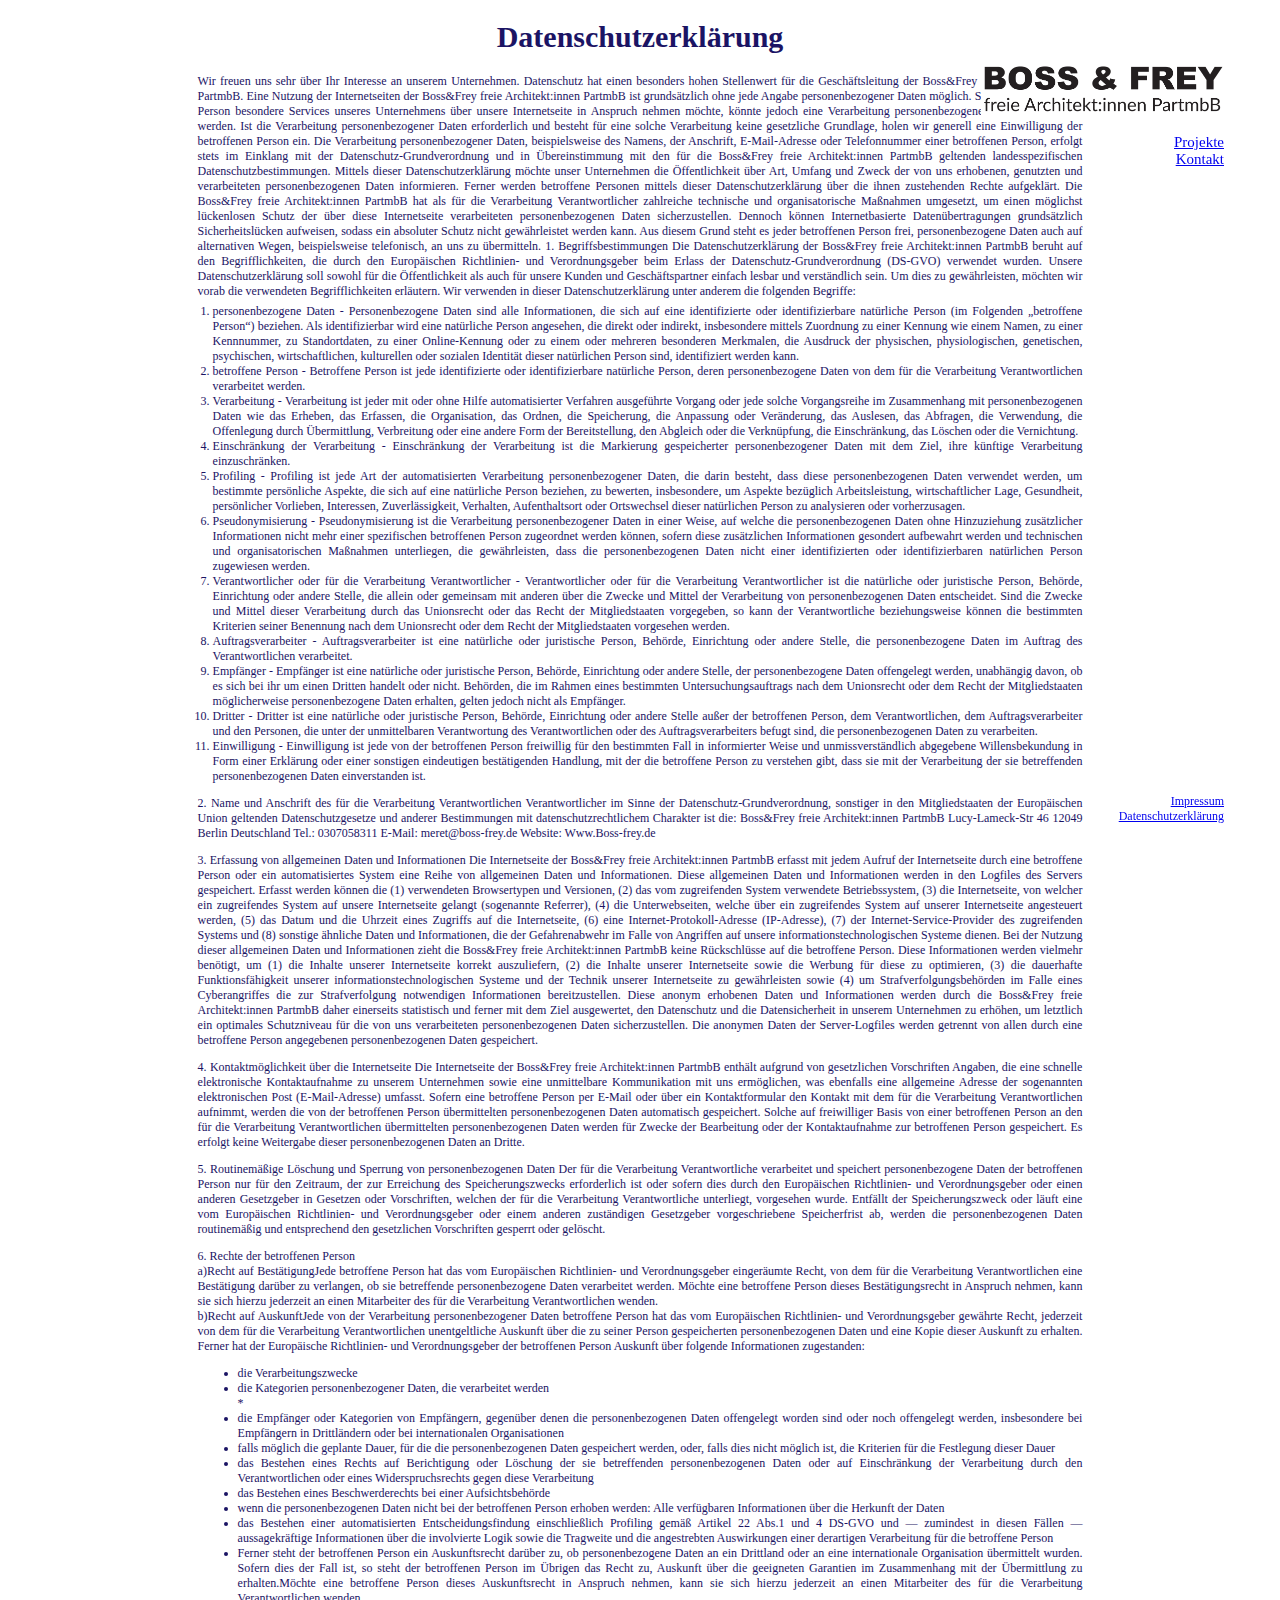
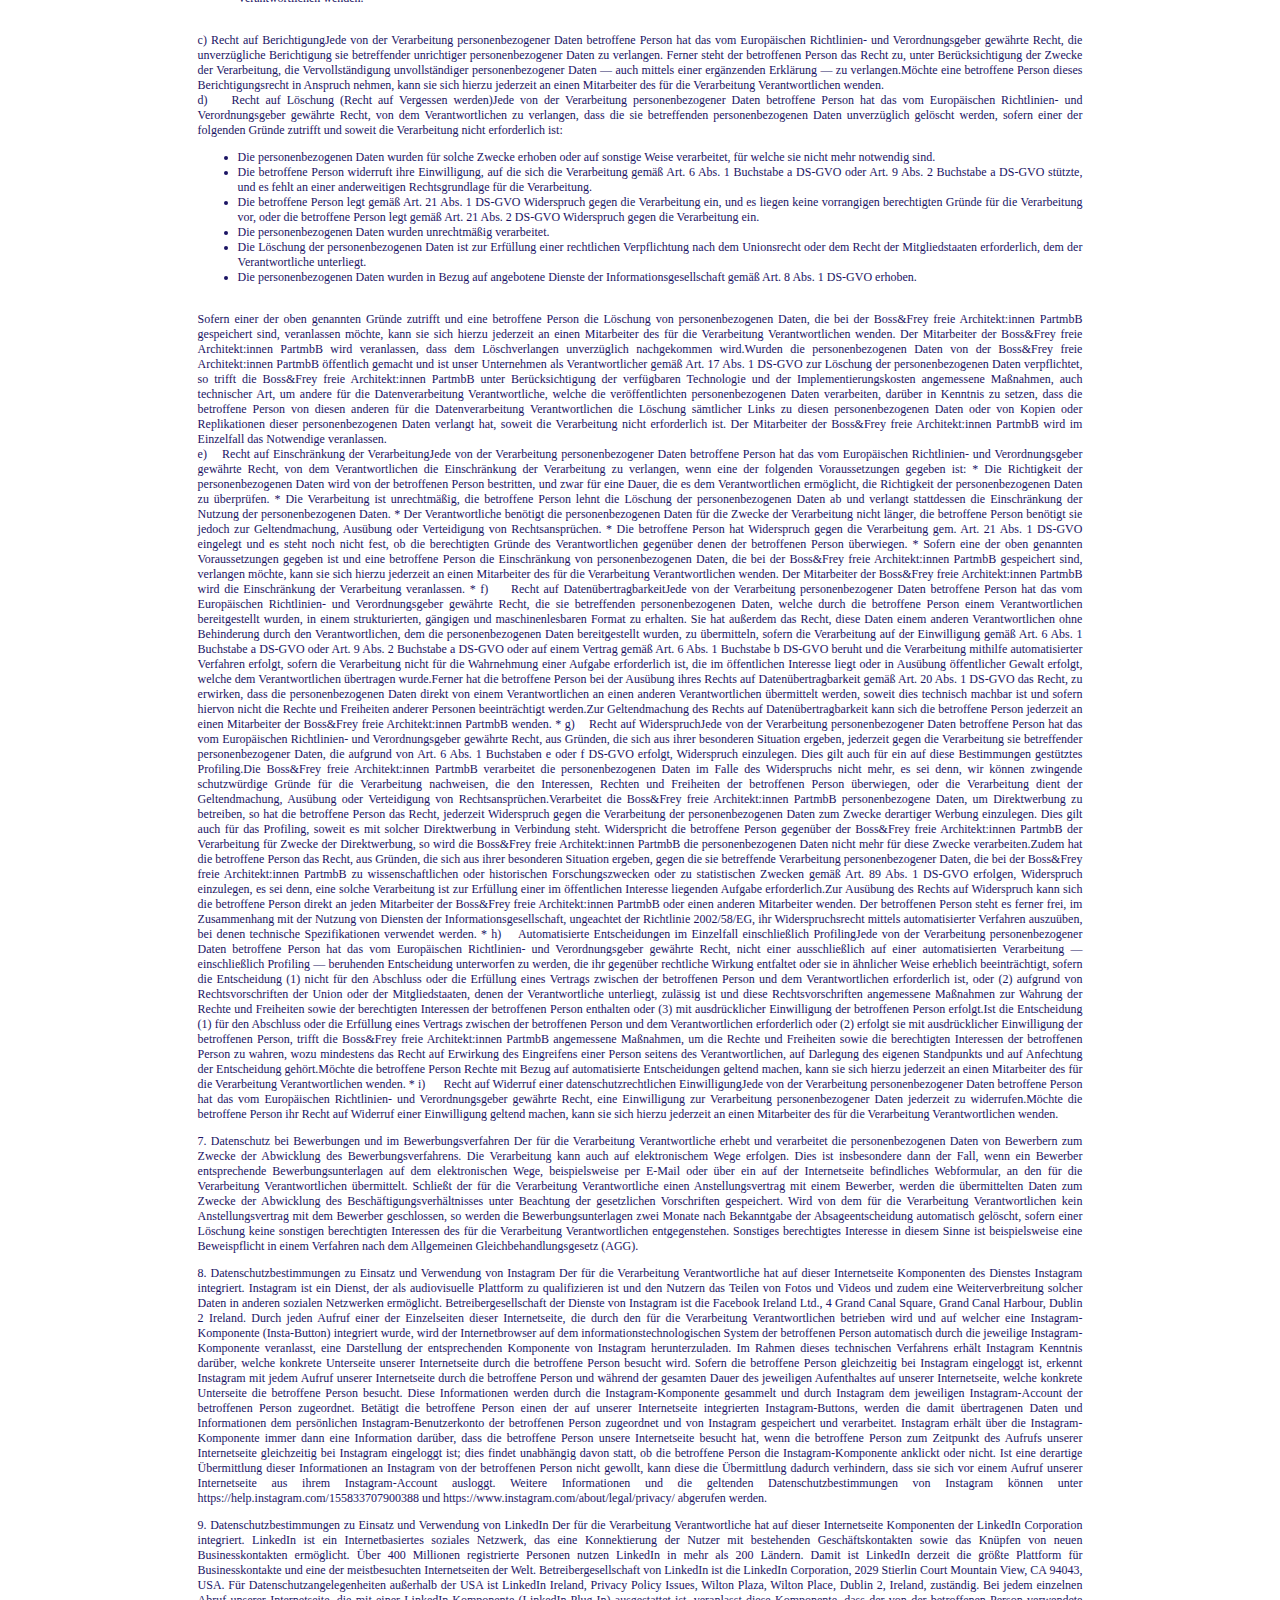
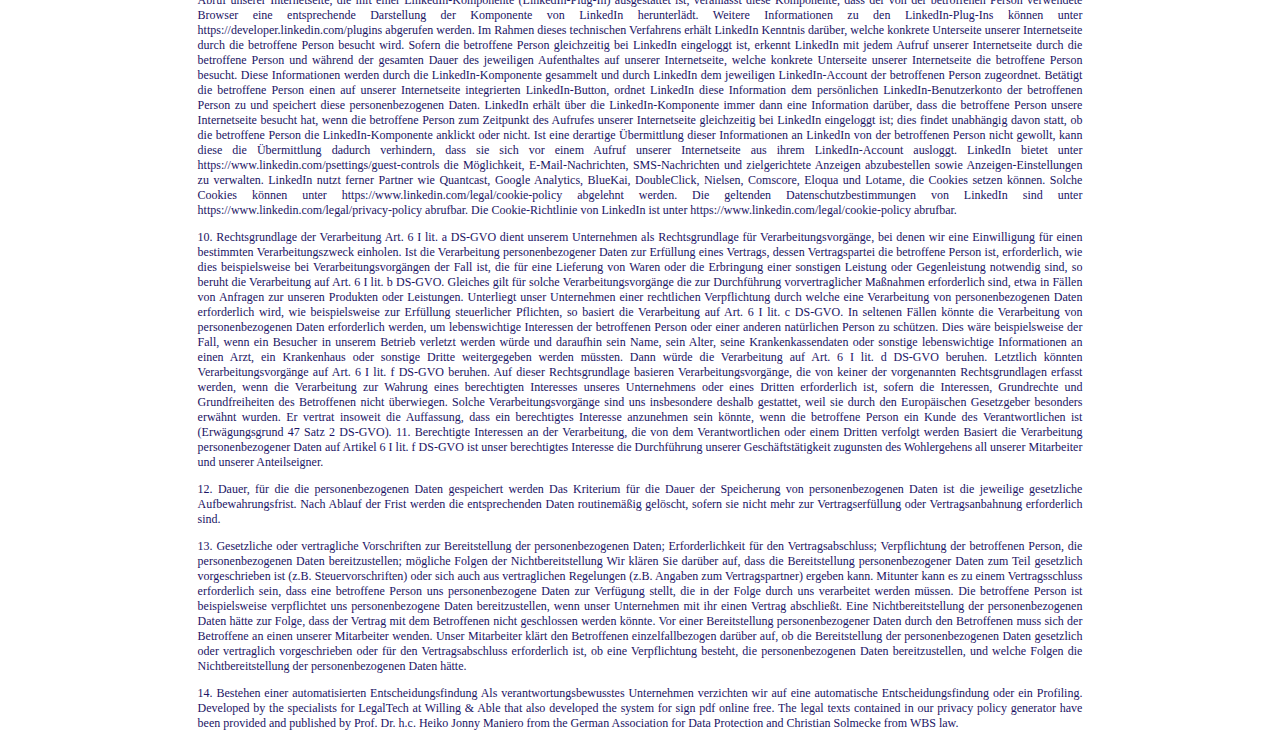
<file: datenschutz.html>
<!DOCTYPE html>
<html lang="de">
    <head>
       
       <link rel="stylesheet" href="resources/css/styles.css">
        <meta charset="UTF-8">
        <meta http-equiv="X-UA-Compatible" content="IE=edge">
        <meta name="viewport" content="width=device-width, initial-scale=1.0">
        <title>Boss&Frey freie Architekt:innen PartmbB</title>
    </head>
    
    <body>
        <nav class="fixed-header">
            <img id="logo" src="resources/img/b+f_logo.png" alt="logo">
            <ul class="menue">
                <li><a href="index.html">Projekte </a> </li>
                <li><a href="contact.html">Kontakt</a> </li>
            </ul>
     </nav>
    <main>  
      <h1>Datenschutzerklärung</h1>
        <div class="datenschutz fliesstext"> 
            <p class="datenschutz"> Wir freuen uns sehr über Ihr Interesse an unserem Unternehmen. Datenschutz hat einen besonders hohen Stellenwert für die Geschäftsleitung der Boss&Frey freie Architekt:innen PartmbB. Eine Nutzung der Internetseiten der Boss&Frey freie Architekt:innen PartmbB ist grundsätzlich ohne jede Angabe personenbezogener Daten möglich. Sofern eine betroffene Person besondere Services unseres Unternehmens über unsere Internetseite in Anspruch nehmen möchte, könnte jedoch eine Verarbeitung personenbezogener Daten erforderlich werden. Ist die Verarbeitung personenbezogener Daten erforderlich und besteht für eine solche Verarbeitung keine gesetzliche Grundlage, holen wir generell eine Einwilligung der betroffenen Person ein.
            Die Verarbeitung personenbezogener Daten, beispielsweise des Namens, der Anschrift, E-Mail-Adresse oder Telefonnummer einer betroffenen Person, erfolgt stets im Einklang mit der Datenschutz-Grundverordnung und in Übereinstimmung mit den für die Boss&Frey freie Architekt:innen PartmbB geltenden landesspezifischen Datenschutzbestimmungen. Mittels dieser Datenschutzerklärung möchte unser Unternehmen die Öffentlichkeit über Art, Umfang und Zweck der von uns erhobenen, genutzten und verarbeiteten personenbezogenen Daten informieren. Ferner werden betroffene Personen mittels dieser Datenschutzerklärung über die ihnen zustehenden Rechte aufgeklärt.
            Die Boss&Frey freie Architekt:innen PartmbB hat als für die Verarbeitung Verantwortlicher zahlreiche technische und organisatorische Maßnahmen umgesetzt, um einen möglichst lückenlosen Schutz der über diese Internetseite verarbeiteten personenbezogenen Daten sicherzustellen. Dennoch können Internetbasierte Datenübertragungen grundsätzlich Sicherheitslücken aufweisen, sodass ein absoluter Schutz nicht gewährleistet werden kann. Aus diesem Grund steht es jeder betroffenen Person frei, personenbezogene Daten auch auf alternativen Wegen, beispielsweise telefonisch, an uns zu übermitteln.
            1. Begriffsbestimmungen
            Die Datenschutzerklärung der Boss&Frey freie Architekt:innen PartmbB beruht auf den Begrifflichkeiten, die durch den Europäischen Richtlinien- und Verordnungsgeber beim Erlass der Datenschutz-Grundverordnung (DS-GVO) verwendet wurden. Unsere Datenschutzerklärung soll sowohl für die Öffentlichkeit als auch für unsere Kunden und Geschäftspartner einfach lesbar und verständlich sein. Um dies zu gewährleisten, möchten wir vorab die verwendeten Begrifflichkeiten erläutern.
            Wir verwenden in dieser Datenschutzerklärung unter anderem die folgenden Begriffe:
                <ol id="fliesstext" style="padding-left: 15px ; margin-top: 5px;
                margin-bottom: 5px">
                    <li>personenbezogene Daten - Personenbezogene Daten sind alle Informationen, die sich auf eine identifizierte oder identifizierbare natürliche Person (im Folgenden „betroffene Person“) beziehen. Als identifizierbar wird eine natürliche Person angesehen, die direkt oder indirekt, insbesondere mittels Zuordnung zu einer Kennung wie einem Namen, zu einer Kennnummer, zu Standortdaten, zu einer Online-Kennung oder zu einem oder mehreren besonderen Merkmalen, die Ausdruck der physischen, physiologischen, genetischen, psychischen, wirtschaftlichen, kulturellen oder sozialen Identität dieser natürlichen Person sind, identifiziert werden kann.</li>
                    <li>betroffene Person - Betroffene Person ist jede identifizierte oder identifizierbare natürliche Person, deren personenbezogene Daten von dem für die Verarbeitung Verantwortlichen verarbeitet werden.</li>
                    <li>Verarbeitung - Verarbeitung ist jeder mit oder ohne Hilfe automatisierter Verfahren ausgeführte Vorgang oder jede solche Vorgangsreihe im Zusammenhang mit personenbezogenen Daten wie das Erheben, das Erfassen, die Organisation, das Ordnen, die Speicherung, die Anpassung oder Veränderung, das Auslesen, das Abfragen, die Verwendung, die Offenlegung durch Übermittlung, Verbreitung oder eine andere Form der Bereitstellung, den Abgleich oder die Verknüpfung, die Einschränkung, das Löschen oder die Vernichtung.</li>
                    <li>Einschränkung der Verarbeitung - Einschränkung der Verarbeitung ist die Markierung gespeicherter personenbezogener Daten mit dem Ziel, ihre künftige Verarbeitung einzuschränken.</li>
                    <li>Profiling - Profiling ist jede Art der automatisierten Verarbeitung personenbezogener Daten, die darin besteht, dass diese personenbezogenen Daten verwendet werden, um bestimmte persönliche Aspekte, die sich auf eine natürliche Person beziehen, zu bewerten, insbesondere, um Aspekte bezüglich Arbeitsleistung, wirtschaftlicher Lage, Gesundheit, persönlicher Vorlieben, Interessen, Zuverlässigkeit, Verhalten, Aufenthaltsort oder Ortswechsel dieser natürlichen Person zu analysieren oder vorherzusagen.</li>
                    <li>Pseudonymisierung - Pseudonymisierung ist die Verarbeitung personenbezogener Daten in einer Weise, auf welche die personenbezogenen Daten ohne Hinzuziehung zusätzlicher Informationen nicht mehr einer spezifischen betroffenen Person zugeordnet werden können, sofern diese zusätzlichen Informationen gesondert aufbewahrt werden und technischen und organisatorischen Maßnahmen unterliegen, die gewährleisten, dass die personenbezogenen Daten nicht einer identifizierten oder identifizierbaren natürlichen Person zugewiesen werden.</li>
                    <li>Verantwortlicher oder für die Verarbeitung Verantwortlicher - Verantwortlicher oder für die Verarbeitung Verantwortlicher ist die natürliche oder juristische Person, Behörde, Einrichtung oder andere Stelle, die allein oder gemeinsam mit anderen über die Zwecke und Mittel der Verarbeitung von personenbezogenen Daten entscheidet. Sind die Zwecke und Mittel dieser Verarbeitung durch das Unionsrecht oder das Recht der Mitgliedstaaten vorgegeben, so kann der Verantwortliche beziehungsweise können die bestimmten Kriterien seiner Benennung nach dem Unionsrecht oder dem Recht der Mitgliedstaaten vorgesehen werden.</li> 
                    <li>Auftragsverarbeiter - Auftragsverarbeiter ist eine natürliche oder juristische Person, Behörde, Einrichtung oder andere Stelle, die personenbezogene Daten im Auftrag des Verantwortlichen verarbeitet.</li> 
                    <li>Empfänger - Empfänger ist eine natürliche oder juristische Person, Behörde, Einrichtung oder andere Stelle, der personenbezogene Daten offengelegt werden, unabhängig davon, ob es sich bei ihr um einen Dritten handelt oder nicht. Behörden, die im Rahmen eines bestimmten Untersuchungsauftrags nach dem Unionsrecht oder dem Recht der Mitgliedstaaten möglicherweise personenbezogene Daten erhalten, gelten jedoch nicht als Empfänger.</li> 
                    <li>Dritter - Dritter ist eine natürliche oder juristische Person, Behörde, Einrichtung oder andere Stelle außer der betroffenen Person, dem Verantwortlichen, dem Auftragsverarbeiter und den Personen, die unter der unmittelbaren Verantwortung des Verantwortlichen oder des Auftragsverarbeiters befugt sind, die personenbezogenen Daten zu verarbeiten.</li> 
                    <li>Einwilligung - Einwilligung ist jede von der betroffenen Person freiwillig für den bestimmten Fall in informierter Weise und unmissverständlich abgegebene Willensbekundung in Form einer Erklärung oder einer sonstigen eindeutigen bestätigenden Handlung, mit der die betroffene Person zu verstehen gibt, dass sie mit der Verarbeitung der sie betreffenden personenbezogenen Daten einverstanden ist.</li>
                </ol>
        
                <p>2. Name und Anschrift des für die Verarbeitung Verantwortlichen
            Verantwortlicher im Sinne der Datenschutz-Grundverordnung, sonstiger in den Mitgliedstaaten der Europäischen Union geltenden Datenschutzgesetze und anderer Bestimmungen mit datenschutzrechtlichem Charakter ist die:
            Boss&Frey freie Architekt:innen PartmbB
            Lucy-Lameck-Str 46
            12049 Berlin
            Deutschland
            Tel.: 0307058311
            E-Mail: meret@boss-frey.de
            Website: Www.Boss-frey.de</p>

            <p>3. Erfassung von allgemeinen Daten und Informationen
            Die Internetseite der Boss&Frey freie Architekt:innen PartmbB erfasst mit jedem Aufruf der Internetseite durch eine betroffene Person oder ein automatisiertes System eine Reihe von allgemeinen Daten und Informationen. Diese allgemeinen Daten und Informationen werden in den Logfiles des Servers gespeichert. Erfasst werden können die (1) verwendeten Browsertypen und Versionen, (2) das vom zugreifenden System verwendete Betriebssystem, (3) die Internetseite, von welcher ein zugreifendes System auf unsere Internetseite gelangt (sogenannte Referrer), (4) die Unterwebseiten, welche über ein zugreifendes System auf unserer Internetseite angesteuert werden, (5) das Datum und die Uhrzeit eines Zugriffs auf die Internetseite, (6) eine Internet-Protokoll-Adresse (IP-Adresse), (7) der Internet-Service-Provider des zugreifenden Systems und (8) sonstige ähnliche Daten und Informationen, die der Gefahrenabwehr im Falle von Angriffen auf unsere informationstechnologischen Systeme dienen.
            Bei der Nutzung dieser allgemeinen Daten und Informationen zieht die Boss&Frey freie Architekt:innen PartmbB keine Rückschlüsse auf die betroffene Person. Diese Informationen werden vielmehr benötigt, um (1) die Inhalte unserer Internetseite korrekt auszuliefern, (2) die Inhalte unserer Internetseite sowie die Werbung für diese zu optimieren, (3) die dauerhafte Funktionsfähigkeit unserer informationstechnologischen Systeme und der Technik unserer Internetseite zu gewährleisten sowie (4) um Strafverfolgungsbehörden im Falle eines Cyberangriffes die zur Strafverfolgung notwendigen Informationen bereitzustellen. Diese anonym erhobenen Daten und Informationen werden durch die Boss&Frey freie Architekt:innen PartmbB daher einerseits statistisch und ferner mit dem Ziel ausgewertet, den Datenschutz und die Datensicherheit in unserem Unternehmen zu erhöhen, um letztlich ein optimales Schutzniveau für die von uns verarbeiteten personenbezogenen Daten sicherzustellen. Die anonymen Daten der Server-Logfiles werden getrennt von allen durch eine betroffene Person angegebenen personenbezogenen Daten gespeichert.</p></p>
            <p>4. Kontaktmöglichkeit über die Internetseite
            Die Internetseite der Boss&Frey freie Architekt:innen PartmbB enthält aufgrund von gesetzlichen Vorschriften Angaben, die eine schnelle elektronische Kontaktaufnahme zu unserem Unternehmen sowie eine unmittelbare Kommunikation mit uns ermöglichen, was ebenfalls eine allgemeine Adresse der sogenannten elektronischen Post (E-Mail-Adresse) umfasst. Sofern eine betroffene Person per E-Mail oder über ein Kontaktformular den Kontakt mit dem für die Verarbeitung Verantwortlichen aufnimmt, werden die von der betroffenen Person übermittelten personenbezogenen Daten automatisch gespeichert. Solche auf freiwilliger Basis von einer betroffenen Person an den für die Verarbeitung Verantwortlichen übermittelten personenbezogenen Daten werden für Zwecke der Bearbeitung oder der Kontaktaufnahme zur betroffenen Person gespeichert. Es erfolgt keine Weitergabe dieser personenbezogenen Daten an Dritte.</p>
            <p>5. Routinemäßige Löschung und Sperrung von personenbezogenen Daten
            Der für die Verarbeitung Verantwortliche verarbeitet und speichert personenbezogene Daten der betroffenen Person nur für den Zeitraum, der zur Erreichung des Speicherungszwecks erforderlich ist oder sofern dies durch den Europäischen Richtlinien- und Verordnungsgeber oder einen anderen Gesetzgeber in Gesetzen oder Vorschriften, welchen der für die Verarbeitung Verantwortliche unterliegt, vorgesehen wurde.
            Entfällt der Speicherungszweck oder läuft eine vom Europäischen Richtlinien- und Verordnungsgeber oder einem anderen zuständigen Gesetzgeber vorgeschriebene Speicherfrist ab, werden die personenbezogenen Daten routinemäßig und entsprechend den gesetzlichen Vorschriften gesperrt oder gelöscht.</p>
            <p>6. Rechte der betroffenen Person
            <br> a)Recht auf BestätigungJede betroffene Person hat das vom Europäischen Richtlinien- und Verordnungsgeber eingeräumte Recht, von dem für die Verarbeitung Verantwortlichen eine Bestätigung darüber zu verlangen, ob sie betreffende personenbezogene Daten verarbeitet werden. Möchte eine betroffene Person dieses Bestätigungsrecht in Anspruch nehmen, kann sie sich hierzu jederzeit an einen Mitarbeiter des für die Verarbeitung Verantwortlichen wenden.
            <br> b)Recht auf AuskunftJede von der Verarbeitung personenbezogener Daten betroffene Person hat das vom Europäischen Richtlinien- und Verordnungsgeber gewährte Recht, jederzeit von dem für die Verarbeitung Verantwortlichen unentgeltliche Auskunft über die zu seiner Person gespeicherten personenbezogenen Daten und eine Kopie dieser Auskunft zu erhalten. Ferner hat der Europäische Richtlinien- und Verordnungsgeber der betroffenen Person Auskunft über folgende Informationen zugestanden:
            <ul> 		
                <li>die Verarbeitungszwecke</li>             
                <li>die Kategorien personenbezogener Daten, die verarbeitet werden</li>   * 		
                <li>die Empfänger oder Kategorien von Empfängern, gegenüber denen die personenbezogenen Daten offengelegt worden sind oder noch offengelegt werden, insbesondere bei Empfängern in Drittländern oder bei internationalen Organisationen</li> 
                <li>falls möglich die geplante Dauer, für die die personenbezogenen Daten gespeichert werden, oder, falls dies nicht möglich ist, die Kriterien für die Festlegung dieser Dauer</li>
                <li>das Bestehen eines Rechts auf Berichtigung oder Löschung der sie betreffenden personenbezogenen Daten oder auf Einschränkung der Verarbeitung durch den Verantwortlichen oder eines Widerspruchsrechts gegen diese Verarbeitung</li>
                <li>das Bestehen eines Beschwerderechts bei einer Aufsichtsbehörde</li>
                <li>wenn die personenbezogenen Daten nicht bei der betroffenen Person erhoben werden: Alle verfügbaren Informationen über die Herkunft der Daten</li>
                <li>das Bestehen einer automatisierten Entscheidungsfindung einschließlich Profiling gemäß Artikel 22 Abs.1 und 4 DS-GVO und — zumindest in diesen Fällen — aussagekräftige Informationen über die involvierte Logik sowie die Tragweite und die angestrebten Auswirkungen einer derartigen Verarbeitung für die betroffene Person</li>
                <li>Ferner steht der betroffenen Person ein Auskunftsrecht darüber zu, ob personenbezogene Daten an ein Drittland oder an eine internationale Organisation übermittelt wurden. Sofern dies der Fall ist, so steht der betroffenen Person im Übrigen das Recht zu, Auskunft über die geeigneten Garantien im Zusammenhang mit der Übermittlung zu erhalten.Möchte eine betroffene Person dieses Auskunftsrecht in Anspruch nehmen, kann sie sich hierzu jederzeit an einen Mitarbeiter des für die Verarbeitung Verantwortlichen wenden.</li>
            </ul>
            <br> c) Recht auf BerichtigungJede von der Verarbeitung personenbezogener Daten betroffene Person hat das vom Europäischen Richtlinien- und Verordnungsgeber gewährte Recht, die unverzügliche Berichtigung sie betreffender unrichtiger personenbezogener Daten zu verlangen. Ferner steht der betroffenen Person das Recht zu, unter Berücksichtigung der Zwecke der Verarbeitung, die Vervollständigung unvollständiger personenbezogener Daten — auch mittels einer ergänzenden Erklärung — zu verlangen.Möchte eine betroffene Person dieses Berichtigungsrecht in Anspruch nehmen, kann sie sich hierzu jederzeit an einen Mitarbeiter des für die Verarbeitung Verantwortlichen wenden.
            <br> d)    Recht auf Löschung (Recht auf Vergessen werden)Jede von der Verarbeitung personenbezogener Daten betroffene Person hat das vom Europäischen Richtlinien- und Verordnungsgeber gewährte Recht, von dem Verantwortlichen zu verlangen, dass die sie betreffenden personenbezogenen Daten unverzüglich gelöscht werden, sofern einer der folgenden Gründe zutrifft und soweit die Verarbeitung nicht erforderlich ist:
            <ul>   
                <li>Die personenbezogenen Daten wurden für solche Zwecke erhoben oder auf sonstige Weise verarbeitet, für welche sie nicht mehr notwendig sind.</li>
                <li>Die betroffene Person widerruft ihre Einwilligung, auf die sich die Verarbeitung gemäß Art. 6 Abs. 1 Buchstabe a DS-GVO oder Art. 9 Abs. 2 Buchstabe a DS-GVO stützte, und es fehlt an einer anderweitigen Rechtsgrundlage für die Verarbeitung.</li>
                <li>Die betroffene Person legt gemäß Art. 21 Abs. 1 DS-GVO Widerspruch gegen die Verarbeitung ein, und es liegen keine vorrangigen berechtigten Gründe für die Verarbeitung vor, oder die betroffene Person legt gemäß Art. 21 Abs. 2 DS-GVO Widerspruch gegen die Verarbeitung ein.</li>
                <li>Die personenbezogenen Daten wurden unrechtmäßig verarbeitet.</li>
                <li>Die Löschung der personenbezogenen Daten ist zur Erfüllung einer rechtlichen Verpflichtung nach dem Unionsrecht oder dem Recht der Mitgliedstaaten erforderlich, dem der Verantwortliche unterliegt.</li>
                <li>Die personenbezogenen Daten wurden in Bezug auf angebotene Dienste der Informationsgesellschaft gemäß Art. 8 Abs. 1 DS-GVO erhoben.</li>
            </ul>
            <br>
    Sofern einer der oben genannten Gründe zutrifft und eine betroffene Person die Löschung von personenbezogenen Daten, die bei der Boss&Frey freie Architekt:innen PartmbB gespeichert sind, veranlassen möchte, kann sie sich hierzu jederzeit an einen Mitarbeiter des für die Verarbeitung Verantwortlichen wenden. Der Mitarbeiter der Boss&Frey freie Architekt:innen PartmbB wird veranlassen, dass dem Löschverlangen unverzüglich nachgekommen wird.Wurden die personenbezogenen Daten von der Boss&Frey freie Architekt:innen PartmbB öffentlich gemacht und ist unser Unternehmen als Verantwortlicher gemäß Art. 17 Abs. 1 DS-GVO zur Löschung der personenbezogenen Daten verpflichtet, so trifft die Boss&Frey freie Architekt:innen PartmbB unter Berücksichtigung der verfügbaren Technologie und der Implementierungskosten angemessene Maßnahmen, auch technischer Art, um andere für die Datenverarbeitung Verantwortliche, welche die veröffentlichten personenbezogenen Daten verarbeiten, darüber in Kenntnis zu setzen, dass die betroffene Person von diesen anderen für die Datenverarbeitung Verantwortlichen die Löschung sämtlicher Links zu diesen personenbezogenen Daten oder von Kopien oder Replikationen dieser personenbezogenen Daten verlangt hat, soweit die Verarbeitung nicht erforderlich ist. Der Mitarbeiter der Boss&Frey freie Architekt:innen PartmbB wird im Einzelfall das Notwendige veranlassen.
        
            <br>e)    Recht auf Einschränkung der VerarbeitungJede von der Verarbeitung personenbezogener Daten betroffene Person hat das vom Europäischen Richtlinien- und Verordnungsgeber gewährte Recht, von dem Verantwortlichen die Einschränkung der Verarbeitung zu verlangen, wenn eine der folgenden Voraussetzungen gegeben ist:
                * 		Die Richtigkeit der personenbezogenen Daten wird von der betroffenen Person bestritten, und zwar für eine Dauer, die es dem Verantwortlichen ermöglicht, die Richtigkeit der personenbezogenen Daten zu überprüfen.
                * 		Die Verarbeitung ist unrechtmäßig, die betroffene Person lehnt die Löschung der personenbezogenen Daten ab und verlangt stattdessen die Einschränkung der Nutzung der personenbezogenen Daten.
                * 		Der Verantwortliche benötigt die personenbezogenen Daten für die Zwecke der Verarbeitung nicht länger, die betroffene Person benötigt sie jedoch zur Geltendmachung, Ausübung oder Verteidigung von Rechtsansprüchen.
                * 		Die betroffene Person hat Widerspruch gegen die Verarbeitung gem. Art. 21 Abs. 1 DS-GVO eingelegt und es steht noch nicht fest, ob die berechtigten Gründe des Verantwortlichen gegenüber denen der betroffenen Person überwiegen.
            * 		Sofern eine der oben genannten Voraussetzungen gegeben ist und eine betroffene Person die Einschränkung von personenbezogenen Daten, die bei der Boss&Frey freie Architekt:innen PartmbB gespeichert sind, verlangen möchte, kann sie sich hierzu jederzeit an einen Mitarbeiter des für die Verarbeitung Verantwortlichen wenden. Der Mitarbeiter der Boss&Frey freie Architekt:innen PartmbB wird die Einschränkung der Verarbeitung veranlassen.
            * 		f)     Recht auf DatenübertragbarkeitJede von der Verarbeitung personenbezogener Daten betroffene Person hat das vom Europäischen Richtlinien- und Verordnungsgeber gewährte Recht, die sie betreffenden personenbezogenen Daten, welche durch die betroffene Person einem Verantwortlichen bereitgestellt wurden, in einem strukturierten, gängigen und maschinenlesbaren Format zu erhalten. Sie hat außerdem das Recht, diese Daten einem anderen Verantwortlichen ohne Behinderung durch den Verantwortlichen, dem die personenbezogenen Daten bereitgestellt wurden, zu übermitteln, sofern die Verarbeitung auf der Einwilligung gemäß Art. 6 Abs. 1 Buchstabe a DS-GVO oder Art. 9 Abs. 2 Buchstabe a DS-GVO oder auf einem Vertrag gemäß Art. 6 Abs. 1 Buchstabe b DS-GVO beruht und die Verarbeitung mithilfe automatisierter Verfahren erfolgt, sofern die Verarbeitung nicht für die Wahrnehmung einer Aufgabe erforderlich ist, die im öffentlichen Interesse liegt oder in Ausübung öffentlicher Gewalt erfolgt, welche dem Verantwortlichen übertragen wurde.Ferner hat die betroffene Person bei der Ausübung ihres Rechts auf Datenübertragbarkeit gemäß Art. 20 Abs. 1 DS-GVO das Recht, zu erwirken, dass die personenbezogenen Daten direkt von einem Verantwortlichen an einen anderen Verantwortlichen übermittelt werden, soweit dies technisch machbar ist und sofern hiervon nicht die Rechte und Freiheiten anderer Personen beeinträchtigt werden.Zur Geltendmachung des Rechts auf Datenübertragbarkeit kann sich die betroffene Person jederzeit an einen Mitarbeiter der Boss&Frey freie Architekt:innen PartmbB wenden.
            * 		g)    Recht auf WiderspruchJede von der Verarbeitung personenbezogener Daten betroffene Person hat das vom Europäischen Richtlinien- und Verordnungsgeber gewährte Recht, aus Gründen, die sich aus ihrer besonderen Situation ergeben, jederzeit gegen die Verarbeitung sie betreffender personenbezogener Daten, die aufgrund von Art. 6 Abs. 1 Buchstaben e oder f DS-GVO erfolgt, Widerspruch einzulegen. Dies gilt auch für ein auf diese Bestimmungen gestütztes Profiling.Die Boss&Frey freie Architekt:innen PartmbB verarbeitet die personenbezogenen Daten im Falle des Widerspruchs nicht mehr, es sei denn, wir können zwingende schutzwürdige Gründe für die Verarbeitung nachweisen, die den Interessen, Rechten und Freiheiten der betroffenen Person überwiegen, oder die Verarbeitung dient der Geltendmachung, Ausübung oder Verteidigung von Rechtsansprüchen.Verarbeitet die Boss&Frey freie Architekt:innen PartmbB personenbezogene Daten, um Direktwerbung zu betreiben, so hat die betroffene Person das Recht, jederzeit Widerspruch gegen die Verarbeitung der personenbezogenen Daten zum Zwecke derartiger Werbung einzulegen. Dies gilt auch für das Profiling, soweit es mit solcher Direktwerbung in Verbindung steht. Widerspricht die betroffene Person gegenüber der Boss&Frey freie Architekt:innen PartmbB der Verarbeitung für Zwecke der Direktwerbung, so wird die Boss&Frey freie Architekt:innen PartmbB die personenbezogenen Daten nicht mehr für diese Zwecke verarbeiten.Zudem hat die betroffene Person das Recht, aus Gründen, die sich aus ihrer besonderen Situation ergeben, gegen die sie betreffende Verarbeitung personenbezogener Daten, die bei der Boss&Frey freie Architekt:innen PartmbB zu wissenschaftlichen oder historischen Forschungszwecken oder zu statistischen Zwecken gemäß Art. 89 Abs. 1 DS-GVO erfolgen, Widerspruch einzulegen, es sei denn, eine solche Verarbeitung ist zur Erfüllung einer im öffentlichen Interesse liegenden Aufgabe erforderlich.Zur Ausübung des Rechts auf Widerspruch kann sich die betroffene Person direkt an jeden Mitarbeiter der Boss&Frey freie Architekt:innen PartmbB oder einen anderen Mitarbeiter wenden. Der betroffenen Person steht es ferner frei, im Zusammenhang mit der Nutzung von Diensten der Informationsgesellschaft, ungeachtet der Richtlinie 2002/58/EG, ihr Widerspruchsrecht mittels automatisierter Verfahren auszuüben, bei denen technische Spezifikationen verwendet werden.
            * 		h)    Automatisierte Entscheidungen im Einzelfall einschließlich ProfilingJede von der Verarbeitung personenbezogener Daten betroffene Person hat das vom Europäischen Richtlinien- und Verordnungsgeber gewährte Recht, nicht einer ausschließlich auf einer automatisierten Verarbeitung — einschließlich Profiling — beruhenden Entscheidung unterworfen zu werden, die ihr gegenüber rechtliche Wirkung entfaltet oder sie in ähnlicher Weise erheblich beeinträchtigt, sofern die Entscheidung (1) nicht für den Abschluss oder die Erfüllung eines Vertrags zwischen der betroffenen Person und dem Verantwortlichen erforderlich ist, oder (2) aufgrund von Rechtsvorschriften der Union oder der Mitgliedstaaten, denen der Verantwortliche unterliegt, zulässig ist und diese Rechtsvorschriften angemessene Maßnahmen zur Wahrung der Rechte und Freiheiten sowie der berechtigten Interessen der betroffenen Person enthalten oder (3) mit ausdrücklicher Einwilligung der betroffenen Person erfolgt.Ist die Entscheidung (1) für den Abschluss oder die Erfüllung eines Vertrags zwischen der betroffenen Person und dem Verantwortlichen erforderlich oder (2) erfolgt sie mit ausdrücklicher Einwilligung der betroffenen Person, trifft die Boss&Frey freie Architekt:innen PartmbB angemessene Maßnahmen, um die Rechte und Freiheiten sowie die berechtigten Interessen der betroffenen Person zu wahren, wozu mindestens das Recht auf Erwirkung des Eingreifens einer Person seitens des Verantwortlichen, auf Darlegung des eigenen Standpunkts und auf Anfechtung der Entscheidung gehört.Möchte die betroffene Person Rechte mit Bezug auf automatisierte Entscheidungen geltend machen, kann sie sich hierzu jederzeit an einen Mitarbeiter des für die Verarbeitung Verantwortlichen wenden.
            * 		i)      Recht auf Widerruf einer datenschutzrechtlichen EinwilligungJede von der Verarbeitung personenbezogener Daten betroffene Person hat das vom Europäischen Richtlinien- und Verordnungsgeber gewährte Recht, eine Einwilligung zur Verarbeitung personenbezogener Daten jederzeit zu widerrufen.Möchte die betroffene Person ihr Recht auf Widerruf einer Einwilligung geltend machen, kann sie sich hierzu jederzeit an einen Mitarbeiter des für die Verarbeitung Verantwortlichen wenden.</p>
            <p>7. Datenschutz bei Bewerbungen und im Bewerbungsverfahren
            Der für die Verarbeitung Verantwortliche erhebt und verarbeitet die personenbezogenen Daten von Bewerbern zum Zwecke der Abwicklung des Bewerbungsverfahrens. Die Verarbeitung kann auch auf elektronischem Wege erfolgen. Dies ist insbesondere dann der Fall, wenn ein Bewerber entsprechende Bewerbungsunterlagen auf dem elektronischen Wege, beispielsweise per E-Mail oder über ein auf der Internetseite befindliches Webformular, an den für die Verarbeitung Verantwortlichen übermittelt. Schließt der für die Verarbeitung Verantwortliche einen Anstellungsvertrag mit einem Bewerber, werden die übermittelten Daten zum Zwecke der Abwicklung des Beschäftigungsverhältnisses unter Beachtung der gesetzlichen Vorschriften gespeichert. Wird von dem für die Verarbeitung Verantwortlichen kein Anstellungsvertrag mit dem Bewerber geschlossen, so werden die Bewerbungsunterlagen zwei Monate nach Bekanntgabe der Absageentscheidung automatisch gelöscht, sofern einer Löschung keine sonstigen berechtigten Interessen des für die Verarbeitung Verantwortlichen entgegenstehen. Sonstiges berechtigtes Interesse in diesem Sinne ist beispielsweise eine Beweispflicht in einem Verfahren nach dem Allgemeinen Gleichbehandlungsgesetz (AGG).</p>
            <p>8. Datenschutzbestimmungen zu Einsatz und Verwendung von Instagram
            Der für die Verarbeitung Verantwortliche hat auf dieser Internetseite Komponenten des Dienstes Instagram integriert. Instagram ist ein Dienst, der als audiovisuelle Plattform zu qualifizieren ist und den Nutzern das Teilen von Fotos und Videos und zudem eine Weiterverbreitung solcher Daten in anderen sozialen Netzwerken ermöglicht.
            Betreibergesellschaft der Dienste von Instagram ist die Facebook Ireland Ltd., 4 Grand Canal Square, Grand Canal Harbour, Dublin 2 Ireland.
            Durch jeden Aufruf einer der Einzelseiten dieser Internetseite, die durch den für die Verarbeitung Verantwortlichen betrieben wird und auf welcher eine Instagram-Komponente (Insta-Button) integriert wurde, wird der Internetbrowser auf dem informationstechnologischen System der betroffenen Person automatisch durch die jeweilige Instagram-Komponente veranlasst, eine Darstellung der entsprechenden Komponente von Instagram herunterzuladen. Im Rahmen dieses technischen Verfahrens erhält Instagram Kenntnis darüber, welche konkrete Unterseite unserer Internetseite durch die betroffene Person besucht wird.
            Sofern die betroffene Person gleichzeitig bei Instagram eingeloggt ist, erkennt Instagram mit jedem Aufruf unserer Internetseite durch die betroffene Person und während der gesamten Dauer des jeweiligen Aufenthaltes auf unserer Internetseite, welche konkrete Unterseite die betroffene Person besucht. Diese Informationen werden durch die Instagram-Komponente gesammelt und durch Instagram dem jeweiligen Instagram-Account der betroffenen Person zugeordnet. Betätigt die betroffene Person einen der auf unserer Internetseite integrierten Instagram-Buttons, werden die damit übertragenen Daten und Informationen dem persönlichen Instagram-Benutzerkonto der betroffenen Person zugeordnet und von Instagram gespeichert und verarbeitet.
            Instagram erhält über die Instagram-Komponente immer dann eine Information darüber, dass die betroffene Person unsere Internetseite besucht hat, wenn die betroffene Person zum Zeitpunkt des Aufrufs unserer Internetseite gleichzeitig bei Instagram eingeloggt ist; dies findet unabhängig davon statt, ob die betroffene Person die Instagram-Komponente anklickt oder nicht. Ist eine derartige Übermittlung dieser Informationen an Instagram von der betroffenen Person nicht gewollt, kann diese die Übermittlung dadurch verhindern, dass sie sich vor einem Aufruf unserer Internetseite aus ihrem Instagram-Account ausloggt.
            Weitere Informationen und die geltenden Datenschutzbestimmungen von Instagram können unter https://help.instagram.com/155833707900388 und https://www.instagram.com/about/legal/privacy/ abgerufen werden.</p>
            <p>9. Datenschutzbestimmungen zu Einsatz und Verwendung von LinkedIn
            Der für die Verarbeitung Verantwortliche hat auf dieser Internetseite Komponenten der LinkedIn Corporation integriert. LinkedIn ist ein Internetbasiertes soziales Netzwerk, das eine Konnektierung der Nutzer mit bestehenden Geschäftskontakten sowie das Knüpfen von neuen Businesskontakten ermöglicht. Über 400 Millionen registrierte Personen nutzen LinkedIn in mehr als 200 Ländern. Damit ist LinkedIn derzeit die größte Plattform für Businesskontakte und eine der meistbesuchten Internetseiten der Welt.
            Betreibergesellschaft von LinkedIn ist die LinkedIn Corporation, 2029 Stierlin Court Mountain View, CA 94043, USA. Für Datenschutzangelegenheiten außerhalb der USA ist LinkedIn Ireland, Privacy Policy Issues, Wilton Plaza, Wilton Place, Dublin 2, Ireland, zuständig.
            Bei jedem einzelnen Abruf unserer Internetseite, die mit einer LinkedIn-Komponente (LinkedIn-Plug-In) ausgestattet ist, veranlasst diese Komponente, dass der von der betroffenen Person verwendete Browser eine entsprechende Darstellung der Komponente von LinkedIn herunterlädt. Weitere Informationen zu den LinkedIn-Plug-Ins können unter https://developer.linkedin.com/plugins abgerufen werden. Im Rahmen dieses technischen Verfahrens erhält LinkedIn Kenntnis darüber, welche konkrete Unterseite unserer Internetseite durch die betroffene Person besucht wird.
            Sofern die betroffene Person gleichzeitig bei LinkedIn eingeloggt ist, erkennt LinkedIn mit jedem Aufruf unserer Internetseite durch die betroffene Person und während der gesamten Dauer des jeweiligen Aufenthaltes auf unserer Internetseite, welche konkrete Unterseite unserer Internetseite die betroffene Person besucht. Diese Informationen werden durch die LinkedIn-Komponente gesammelt und durch LinkedIn dem jeweiligen LinkedIn-Account der betroffenen Person zugeordnet. Betätigt die betroffene Person einen auf unserer Internetseite integrierten LinkedIn-Button, ordnet LinkedIn diese Information dem persönlichen LinkedIn-Benutzerkonto der betroffenen Person zu und speichert diese personenbezogenen Daten.
            LinkedIn erhält über die LinkedIn-Komponente immer dann eine Information darüber, dass die betroffene Person unsere Internetseite besucht hat, wenn die betroffene Person zum Zeitpunkt des Aufrufes unserer Internetseite gleichzeitig bei LinkedIn eingeloggt ist; dies findet unabhängig davon statt, ob die betroffene Person die LinkedIn-Komponente anklickt oder nicht. Ist eine derartige Übermittlung dieser Informationen an LinkedIn von der betroffenen Person nicht gewollt, kann diese die Übermittlung dadurch verhindern, dass sie sich vor einem Aufruf unserer Internetseite aus ihrem LinkedIn-Account ausloggt.
            LinkedIn bietet unter https://www.linkedin.com/psettings/guest-controls die Möglichkeit, E-Mail-Nachrichten, SMS-Nachrichten und zielgerichtete Anzeigen abzubestellen sowie Anzeigen-Einstellungen zu verwalten. LinkedIn nutzt ferner Partner wie Quantcast, Google Analytics, BlueKai, DoubleClick, Nielsen, Comscore, Eloqua und Lotame, die Cookies setzen können. Solche Cookies können unter https://www.linkedin.com/legal/cookie-policy abgelehnt werden. Die geltenden Datenschutzbestimmungen von LinkedIn sind unter https://www.linkedin.com/legal/privacy-policy abrufbar. Die Cookie-Richtlinie von LinkedIn ist unter https://www.linkedin.com/legal/cookie-policy abrufbar.</p>
            <p>10. Rechtsgrundlage der Verarbeitung
            Art. 6 I lit. a DS-GVO dient unserem Unternehmen als Rechtsgrundlage für Verarbeitungsvorgänge, bei denen wir eine Einwilligung für einen bestimmten Verarbeitungszweck einholen. Ist die Verarbeitung personenbezogener Daten zur Erfüllung eines Vertrags, dessen Vertragspartei die betroffene Person ist, erforderlich, wie dies beispielsweise bei Verarbeitungsvorgängen der Fall ist, die für eine Lieferung von Waren oder die Erbringung einer sonstigen Leistung oder Gegenleistung notwendig sind, so beruht die Verarbeitung auf Art. 6 I lit. b DS-GVO. Gleiches gilt für solche Verarbeitungsvorgänge die zur Durchführung vorvertraglicher Maßnahmen erforderlich sind, etwa in Fällen von Anfragen zur unseren Produkten oder Leistungen. Unterliegt unser Unternehmen einer rechtlichen Verpflichtung durch welche eine Verarbeitung von personenbezogenen Daten erforderlich wird, wie beispielsweise zur Erfüllung steuerlicher Pflichten, so basiert die Verarbeitung auf Art. 6 I lit. c DS-GVO. In seltenen Fällen könnte die Verarbeitung von personenbezogenen Daten erforderlich werden, um lebenswichtige Interessen der betroffenen Person oder einer anderen natürlichen Person zu schützen. Dies wäre beispielsweise der Fall, wenn ein Besucher in unserem Betrieb verletzt werden würde und daraufhin sein Name, sein Alter, seine Krankenkassendaten oder sonstige lebenswichtige Informationen an einen Arzt, ein Krankenhaus oder sonstige Dritte weitergegeben werden müssten. Dann würde die Verarbeitung auf Art. 6 I lit. d DS-GVO beruhen. Letztlich könnten Verarbeitungsvorgänge auf Art. 6 I lit. f DS-GVO beruhen. Auf dieser Rechtsgrundlage basieren Verarbeitungsvorgänge, die von keiner der vorgenannten Rechtsgrundlagen erfasst werden, wenn die Verarbeitung zur Wahrung eines berechtigten Interesses unseres Unternehmens oder eines Dritten erforderlich ist, sofern die Interessen, Grundrechte und Grundfreiheiten des Betroffenen nicht überwiegen. Solche Verarbeitungsvorgänge sind uns insbesondere deshalb gestattet, weil sie durch den Europäischen Gesetzgeber besonders erwähnt wurden. Er vertrat insoweit die Auffassung, dass ein berechtigtes Interesse anzunehmen sein könnte, wenn die betroffene Person ein Kunde des Verantwortlichen ist (Erwägungsgrund 47 Satz 2 DS-GVO).
            11. Berechtigte Interessen an der Verarbeitung, die von dem Verantwortlichen oder einem Dritten verfolgt werden
            Basiert die Verarbeitung personenbezogener Daten auf Artikel 6 I lit. f DS-GVO ist unser berechtigtes Interesse die Durchführung unserer Geschäftstätigkeit zugunsten des Wohlergehens all unserer Mitarbeiter und unserer Anteilseigner.</p>
            <p>12. Dauer, für die die personenbezogenen Daten gespeichert werden
            Das Kriterium für die Dauer der Speicherung von personenbezogenen Daten ist die jeweilige gesetzliche Aufbewahrungsfrist. Nach Ablauf der Frist werden die entsprechenden Daten routinemäßig gelöscht, sofern sie nicht mehr zur Vertragserfüllung oder Vertragsanbahnung erforderlich sind.</p>
            <p>13. Gesetzliche oder vertragliche Vorschriften zur Bereitstellung der personenbezogenen Daten; Erforderlichkeit für den Vertragsabschluss; Verpflichtung der betroffenen Person, die personenbezogenen Daten bereitzustellen; mögliche Folgen der Nichtbereitstellung
            Wir klären Sie darüber auf, dass die Bereitstellung personenbezogener Daten zum Teil gesetzlich vorgeschrieben ist (z.B. Steuervorschriften) oder sich auch aus vertraglichen Regelungen (z.B. Angaben zum Vertragspartner) ergeben kann. Mitunter kann es zu einem Vertragsschluss erforderlich sein, dass eine betroffene Person uns personenbezogene Daten zur Verfügung stellt, die in der Folge durch uns verarbeitet werden müssen. Die betroffene Person ist beispielsweise verpflichtet uns personenbezogene Daten bereitzustellen, wenn unser Unternehmen mit ihr einen Vertrag abschließt. Eine Nichtbereitstellung der personenbezogenen Daten hätte zur Folge, dass der Vertrag mit dem Betroffenen nicht geschlossen werden könnte. Vor einer Bereitstellung personenbezogener Daten durch den Betroffenen muss sich der Betroffene an einen unserer Mitarbeiter wenden. Unser Mitarbeiter klärt den Betroffenen einzelfallbezogen darüber auf, ob die Bereitstellung der personenbezogenen Daten gesetzlich oder vertraglich vorgeschrieben oder für den Vertragsabschluss erforderlich ist, ob eine Verpflichtung besteht, die personenbezogenen Daten bereitzustellen, und welche Folgen die Nichtbereitstellung der personenbezogenen Daten hätte.</p>
            <p>14. Bestehen einer automatisierten Entscheidungsfindung
            Als verantwortungsbewusstes Unternehmen verzichten wir auf eine automatische Entscheidungsfindung oder ein Profiling.
            Developed by the specialists for LegalTech at Willing & Able that also developed the system for sign pdf online free. The legal texts contained in our privacy policy generator have been provided and published by Prof. Dr. h.c. Heiko Jonny Maniero from the German Association for Data Protection and Christian Solmecke from WBS law.</p>
    </div>    

    </main>
    <footer>
        <nav class="fixed-footer">
            <ul class="menue">
                <li><a href="impressum.html">Impressum</a></li>
                <li><a href="datenschutz.html">Datenschutzerklärung </a></li>
            </ul>
        </nav>
    </footer>

    </body>
</html>
</file>
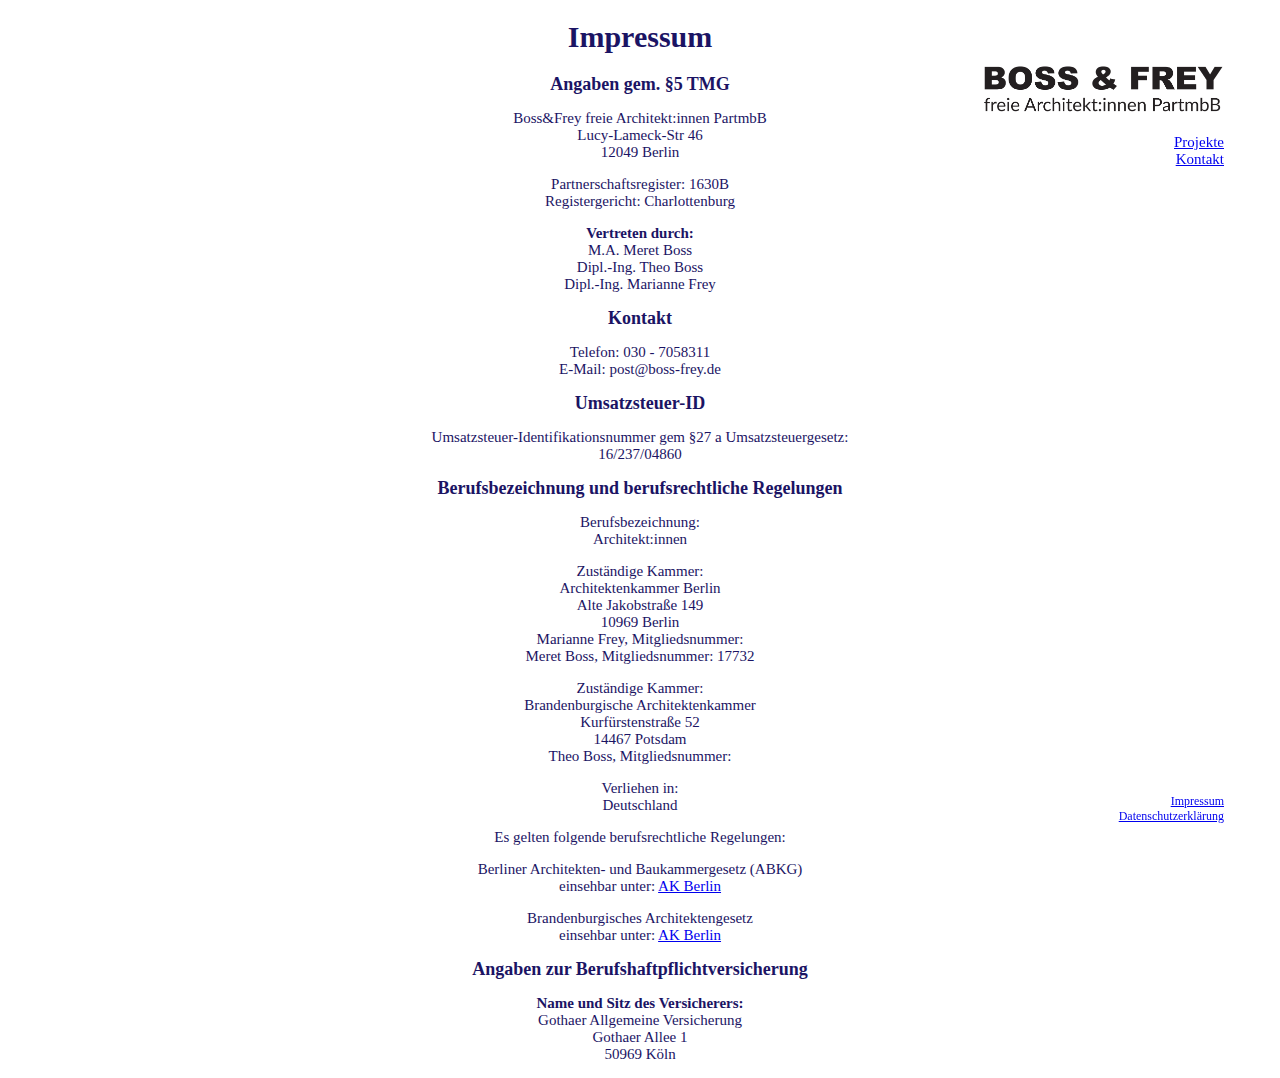
<file: impressum.html>
<!DOCTYPE html>
<html lang="de">
    <head>
       
       <link rel="stylesheet" href="resources/css/styles.css">
        <meta charset="UTF-8">
        <meta http-equiv="X-UA-Compatible" content="IE=edge">
        <meta name="viewport" content="width=device-width, initial-scale=1.0">
        <title>Boss&Frey freie Architekt:innen PartmbB</title>
    </head>
    
    <body>
        <nav class="fixed-header">
            <img id="logo" src="resources/img/b+f_logo.png" alt="logo">
            <ul class="menue">
                <li><a href="index.html">Projekte </a> </li>
                <li><a href="contact.html">Kontakt</a> </li>
            </ul>
        </nav>
    <main>
      

        <h1>Impressum</h1>

        <h2>Angaben gem. §5 TMG</h2>
        <p>Boss&Frey freie Architekt:innen PartmbB<br />
        Lucy-Lameck-Str 46<br />
        12049 Berlin</p>
        
        <p>Partnerschaftsregister: 1630B<br />
        Registergericht: Charlottenburg</p>
        
        <p><strong>Vertreten durch:</strong><br />
        M.A. Meret Boss<br />
        Dipl.-Ing. Theo Boss<br />
        Dipl.-Ing. Marianne Frey</p>
        
        <h2>Kontakt</h2>
        <p>Telefon: 030 - 7058311<br />
        E-Mail: post@boss-frey.de</p>
        
        <h2>Umsatzsteuer-ID</h2>
        <p>Umsatzsteuer-Identifikationsnummer gem §27 a Umsatzsteuergesetz:<br />
            16/237/04860 </p>
        
        <h2>Berufsbezeichnung und berufsrechtliche Regelungen</h2>
        <p>Berufsbezeichnung:<br />
        Architekt:innen</p>
        <p>Zuständige Kammer:<br />
        Architektenkammer Berlin<br />
        Alte Jakobstraße 149 <br>
        10969 Berlin<br />
        
        Marianne Frey, Mitgliedsnummer: <br>
        Meret Boss, Mitgliedsnummer: 17732 

        <p>Zuständige Kammer:<br />
            Brandenburgische Architektenkammer <br>
            Kurfürstenstraße 52 <br>
            14467 Potsdam <br>
            
           Theo Boss, Mitgliedsnummer:
            
        <p>Verliehen in:<br />
        Deutschland</p>
        <p>Es gelten folgende berufsrechtliche Regelungen:</p>
        <p>Berliner Architekten- und Baukammergesetz (ABKG) <br />
         einsehbar unter: <a href="https://www.ak-berlin.de/architektenkammer-berlin/regelwerke.html">AK Berlin</a></p>
       
         <p>Brandenburgisches Architektengesetz <br />
         einsehbar unter: <a href="https://www.ak-brandenburg.de/mitglieder/recht">AK Berlin</a></p>


        <h2>Angaben zur Berufshaftpflichtversicherung</h2>
        <p><strong>Name und Sitz des Versicherers:</strong><br />
        Gothaer Allgemeine Versicherung<br />
        Gothaer Allee 1 <br>
        50969 Köln </p>        

    </main>
    <footer>
        <nav class="fixed-footer">
            <ul class="menue">
                <li><a href="impressum.html">Impressum</a></li>
                <li><a href="datenschutz.html">Datenschutzerklärung </a></li>
            </ul>
        </nav>
    </footer>

    </body>
</html>
</file>
<file: resources/css/styles.css>
/* ELEMENTS */


body{
    font-family:lato;
}

nav{
    text-align: right;
    font-size: 15px;
    font-weight: 400;  
    margin-right: 5%;
    margin-top: 5%;
    margin-bottom: 5%;
    list-style: none !important;
}


main{
    text-align: center;
    color: #1B1464;
    font-size: 15px;
}


h2{
    font-size: 18px;
    margin: 3px;
    font-weight: 700;
}

h3{
    font-size: 15px;
    font-weight: 400;
    margin: 4px;
}

p.projekt{
    font-size: 12px;
    font-weight: 400;
    margin-top: 3px;
    margin: auto;
    width: 70%;
}



table{
   margin: 0 auto;
   width: 75%;
}

/* CLASSES */

.menue{
  list-style: none !important;
}


.info{
    font-style: none;
    font-weight: 300;
}

.partnerin {
    text-align: center;
}

img.cover{
    width: 60%;
    text-align: center;
    margin-bottom: 30px;
}

.coverprojekt{
    width: 50%;
    text-align: center;
    margin-bottom: 5px !important;
}

.fliesstext{
    font-size: 12px;
    font-weight: 400;
    margin-top: 3px;
    margin: auto;
    width: 70%;
    list-style:lower-alpha;
}

section.projekt{
margin-bottom: 50px;
}

.projekt-text{
    width: 60%;
    text-align: center;
}

.datenschutz{
    text-align: justify;
    margin-top: 5px;
    margin-bottom: 5px;
}

.fixed-header, .fixed-footer{
    width: 95%;
    position: fixed;        
    padding-right: 20px;
}
.fixed-header{
    top: 0;
}
.fixed-footer{
    bottom: 0;
    font-size: 12px;
    font-weight: 200;
   }

/* IDs */

#logo{ width: 20%;}
</file>
